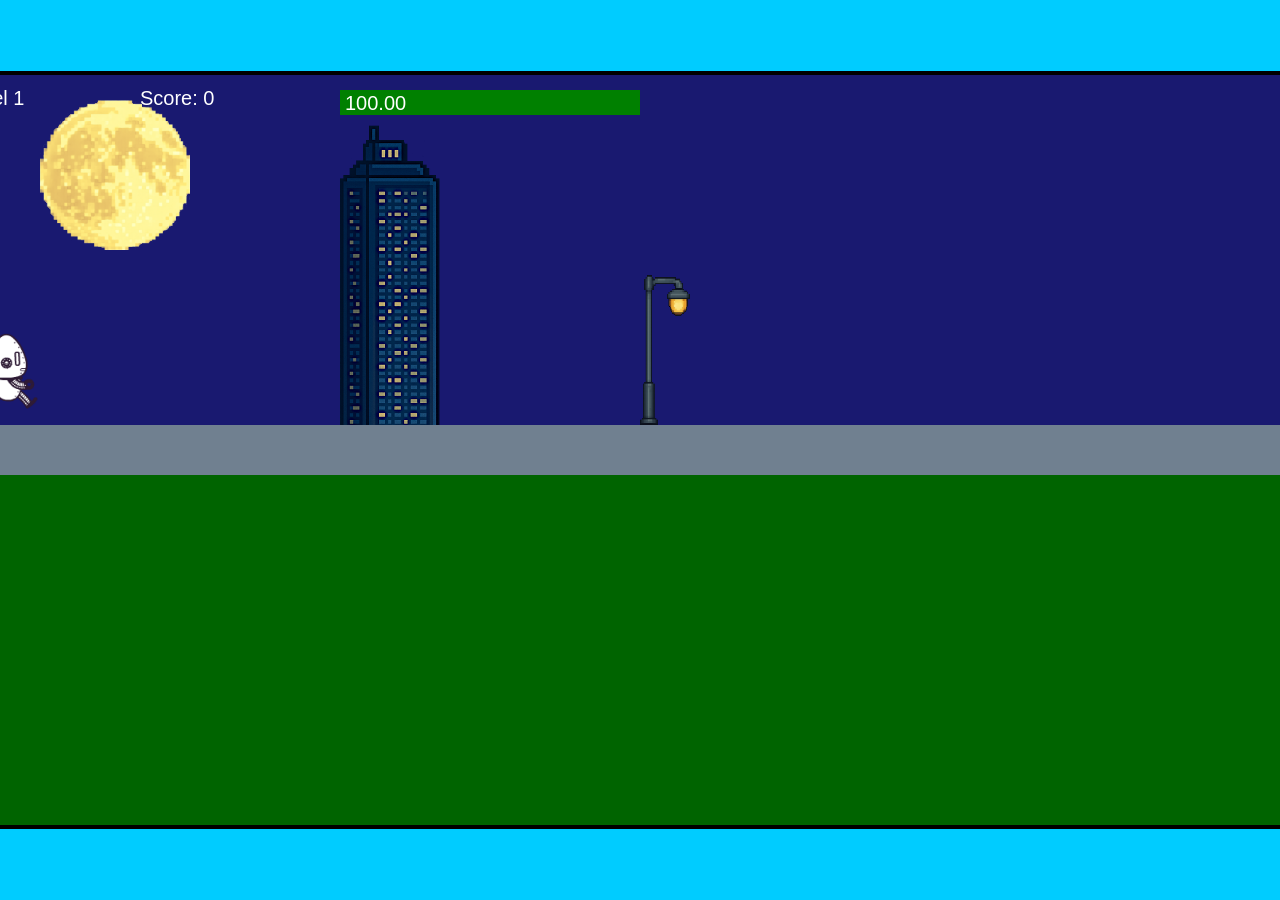
<file: fsd-projects/runtime/index.html>
<!DOCTYPE html>
<html lang="en">
  <head>
    <meta charset="UTF-8" />
    <meta name="viewport" content="width=device-width, initial-scale=1.0" />
    <title>Runtime Neo</title>
    <link rel="stylesheet" href="runtime.css" />
    <script src="https://code.jquery.com/jquery-3.1.0.js"></script>
    <script src="setup.js"></script>
    <script src="levels.js"></script>
    <script src="scenery.js"></script>
    <script src="student.js"></script>
    <script src="main.js"></script>
  </head>
  <body id="body">
    <canvas id="gameCanvas" width="1400" height="750"></canvas>
    <img id="player" src="images/halle.png" />
    <img id="projectile" src="images/projectile.png" />
    <img id="basicPlatform" src="images/interactable/basicPlatform.png" />
    <img id="spikes" src="images/interactable/spikes.png" />
    <img id="bug" src="images/interactable/bug.png" />
    <img id="healthUp" src="images/interactable/healthUp.png" />
    <img id="flag" src="images/interactable/flag.png" />
    <img id="moon" src="images/backgrounds/moon.png" />
    <img id="building" src="images/backgrounds/building.png" />
    <img id="lamp" src="images/backgrounds/lamp.png" />
  </body>
</html>
</file>
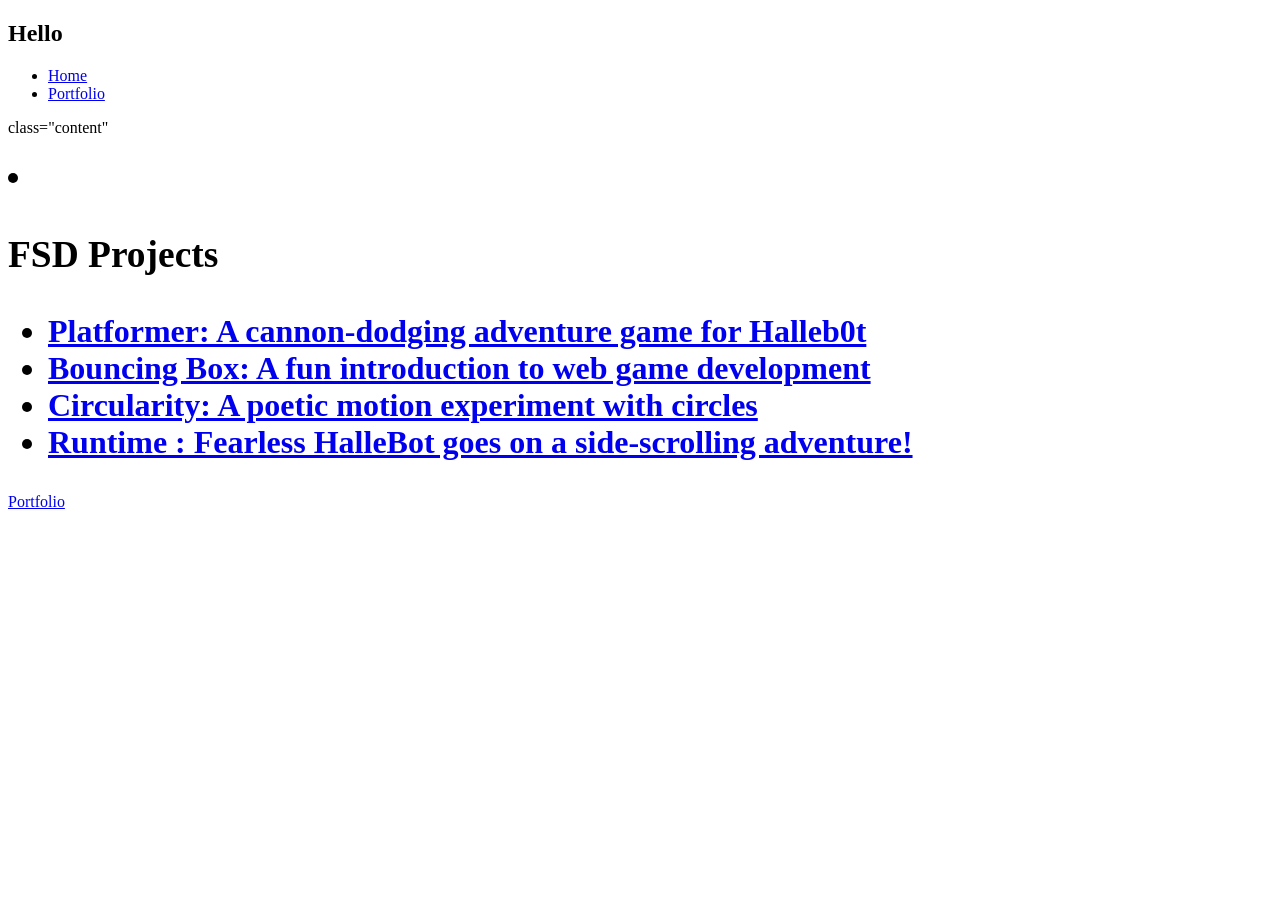
<file: portfolio.html>
<!DOCTYPE html>
<html>
  <head>
    <title>Hello</title>

   </head>
  <body>
    <!-- All content goes here -->
    <div id="all-contents">
      <div id="all-contents">
        <nav>
       <h1>Hello</h1>
       <ul id="nav-ul">
        <li class="nav-li">
       <a href="index.html">Home</a>
       </li>
       <li class="nav-li">
        <a href="portfolio.html">Portfolio</a>
        </li>
        </ul>
        </nav>
        <main>
       <div>class="content"</div>
        <h1><li class="nav-li">
       <h3>FSD Projects</h3>
       <ul id="portfolio">
       <li>
<a href="fsd-projects/platformer/">Platformer: A cannon-dodging adventure game for Halleb0t</a>
</li>
<li>
<a href="fsd-projects/bouncing-box/">Bouncing Box: A fun introduction to web game development</a>
</li>
<li>
<a href="fsd-projects/circularity/">Circularity: A poetic motion experiment with circles</a>
</li>
<li>
<a href="fsd-projects/runtime/">Runtime : Fearless HalleBot goes on a side-scrolling adventure!</a>
</il>
       </ul>
      <!-- ASD Projects will go here -->
        </div>
       </main>
       <a href="portfolio.html">Portfolio</a>
       </li>
       
        </main>
      </div>
  </body>
</html>
</file>
<file: fsd-projects/runtime/runtime.css>
/* runtime.css */
/* Styles for Runtime Neo auto-runner game */

img {
  display: none;
}

#gameCanvas {
  position: absolute;
  border: 4px solid #000;
  top: 50%;
  left: 50%;
  transform: translate(-50%, -50%);
}

body {
  margin: 0;
  background-color: #00ccff;
  font-family: Arial, sans-serif;
  text-align: center;
  overflow: hidden;
}
</file>
